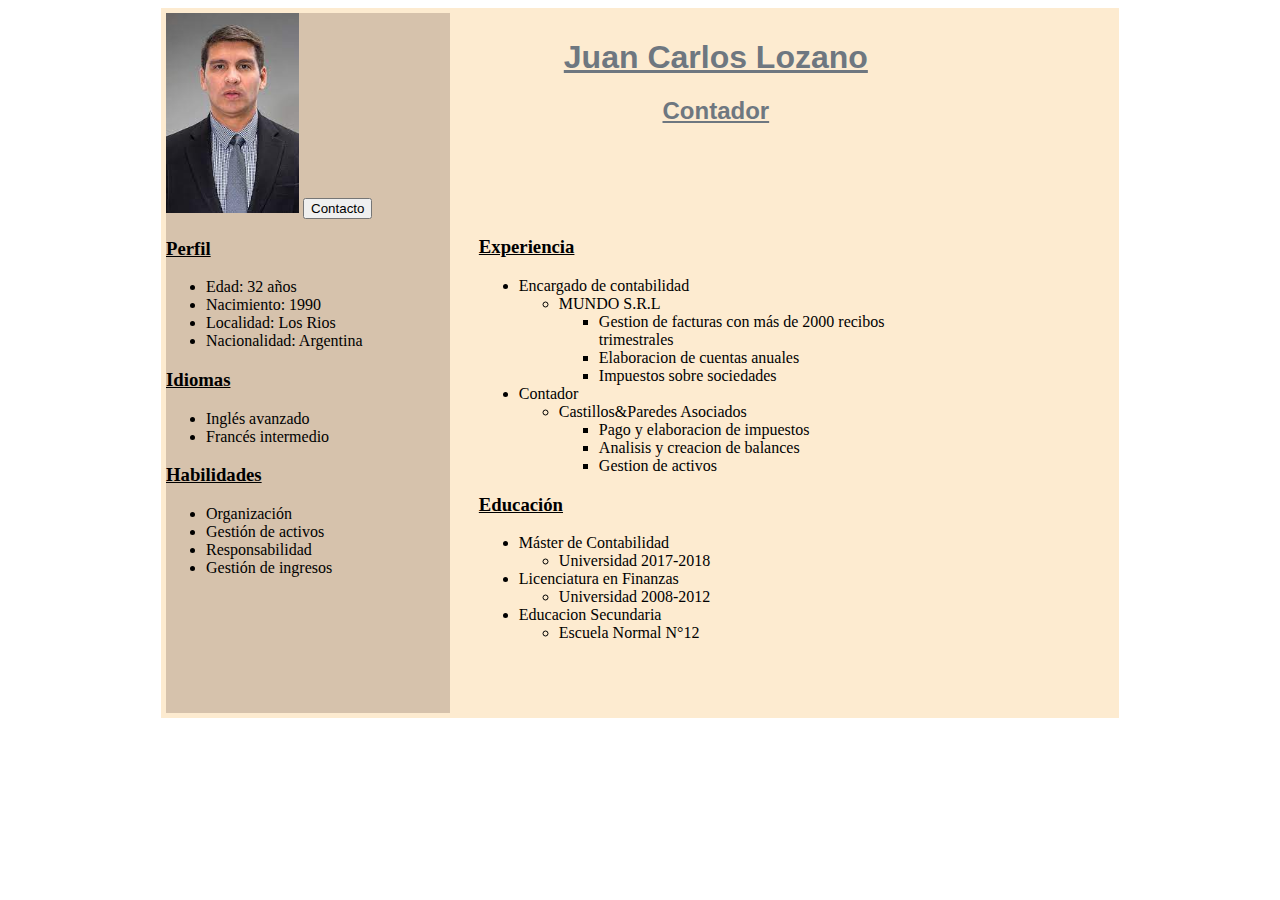
<file: index.html>
<!DOCTYPE html>
<html lang="es">
<head>
    <meta charset="UTF-8">
    <meta http-equiv="X-UA-Compatible" content="IE=edge">
    <meta name="viewport" content="width=device-width, initial-scale=1.0">
    <title>CV final</title>
    <link rel="stylesheet" href="estilos.css"/>
</head>
<body>
    <div id="fondo">
      
        <div id="datos_personales">
          <img class="foto" src="descarga.jpg" alt="foto de perfil"  height="200px">
        
          <button type="button" id="boton">Contacto</button>
  
          <p id="contacto"></p> 
          
      <h3>Perfil</h3>
        <ul>
         <li>Edad: 32 años</li>
         <li>Nacimiento: 1990</li>
         <li>Localidad: Los Rios</li>
        <li>Nacionalidad: Argentina</li>
      </ul>
      <h3> Idiomas</h3>
      <ul>
        <li>Inglés avanzado</li>
        <li>Francés intermedio</li>
  
      </ul>
      <h3>Habilidades</h3>
      <ul>
        <li>Organización</li>
        <li>Gestión de activos</li>
        <li>Responsabilidad</li>
        <li>Gestión de ingresos</li>
      </ul>
       </div>
       <div id="datos_laborales">
        <div>
      <h1>Juan Carlos Lozano</h1>
      <h2>Contador</h2>
    </div>
      <br> 
      <br>
      <br>
      <br>
      <h3>Experiencia </h3>
      <ul>
          <li>Encargado de contabilidad </li>
            <ul>
               <li>MUNDO S.R.L</li>
                 <ul>
                  <li>Gestion de facturas con más de 2000 recibos trimestrales</li>
                  <li>Elaboracion de cuentas anuales</li>
                  <li>Impuestos sobre sociedades</li>
                </ul>
            </ul>
  
          <li>Contador</li>
            <ul>
               <li>Castillos&Paredes Asociados</li>
                 <ul>
                  <li>Pago y elaboracion de impuestos</li>
                  <li>Analisis y creacion de balances</li>
                  <li>Gestion de activos</li>
  
                 </ul>
               
  
  
               </ul>
          
      </ul>
        
      <h3>Educación</h3>
      <ul>
          <li>Máster de Contabilidad</li>
           <ul>
              <li>Universidad 2017-2018</li>
           </ul>
          <li>Licenciatura en Finanzas</li>
           <ul>
              <li>Universidad 2008-2012</li>
           </ul>
           <li>Educacion Secundaria</li>
            <ul>
              <li>Escuela Normal N°12</li>
            </ul>
      </ul>
      </div>
    </div>
    <script src="function.js"> </script>
    
</body>
</html>
</file>
<file: estilos.css>
#fondo {
    width: 75%;
    height: 700px;;
    background: #FDEBD0;
    margin: 0.3em auto;
    padding: 0.3em;

}
h1, h2{
    color: rgb(110, 119, 128);
    text-align: center;
    font-family: 'Gill Sans', 'Gill Sans MT', Calibri, 'Trebuchet MS', sans-serif;
    text-decoration:underline;
    

}
h3{
    color: black;
    text-decoration: underline;

}


#datos_personales{
    width: 30%;
    height: 100%;
    background: #d6c2ac;
    float: left;
    
}

#datos_laborales{
    width: 50%;
    height: 90%; 
    margin: 0.3em auto;
    padding-left: 3%;
    float: left;
  }
</file>
